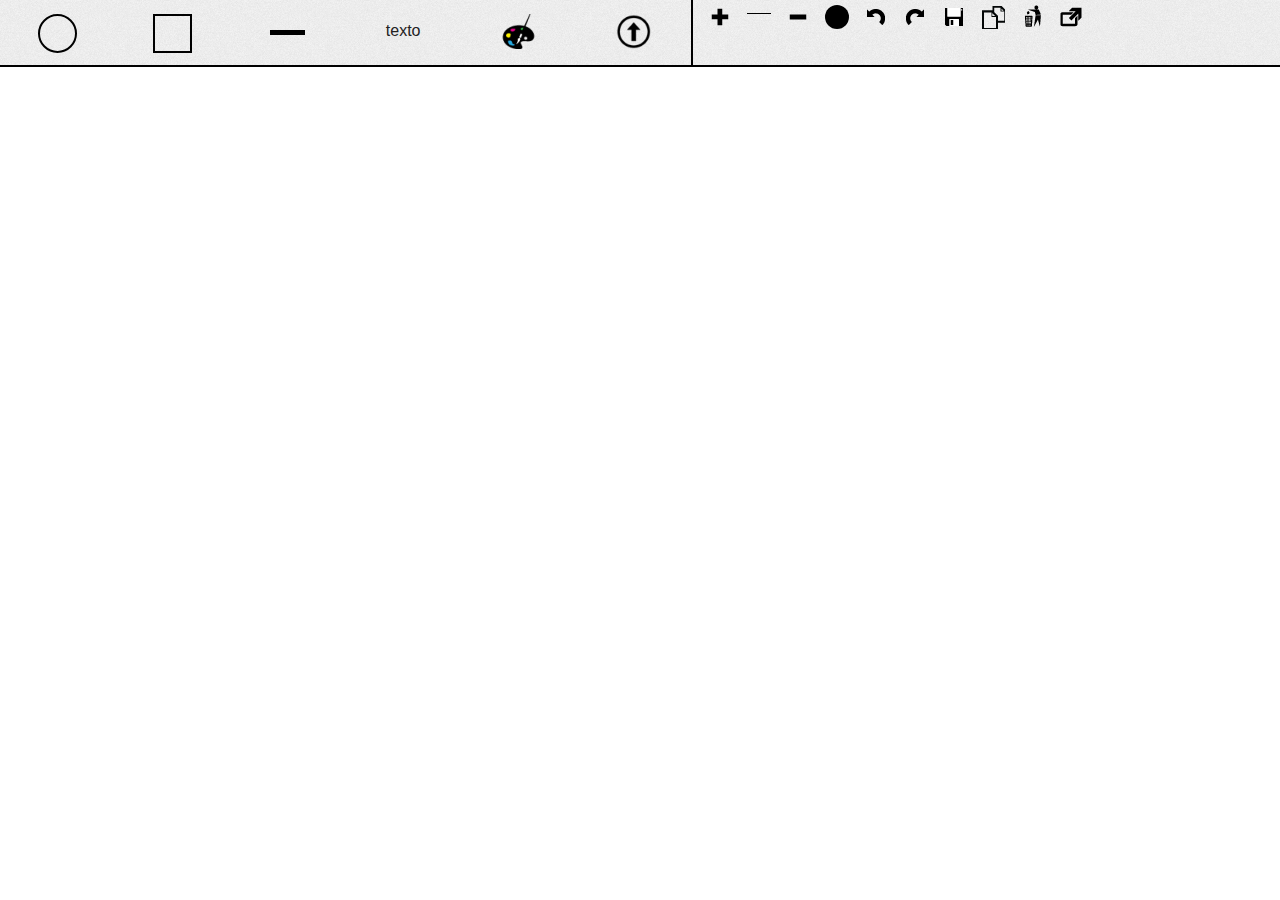
<file: trunk/src/index.html>
<!doctype html>
<!-- paulirish.com/2008/conditional-stylesheets-vs-css-hacks-answer-neither/ -->
<!--[if lt IE 7]> <html class="no-js lt-ie9 lt-ie8 lt-ie7" lang="en"> <![endif]-->
<!--[if IE 7]>    <html class="no-js lt-ie9 lt-ie8" lang="en"> <![endif]-->
<!--[if IE 8]>    <html class="no-js lt-ie9" lang="en"> <![endif]-->
<!-- Consider adding a manifest.appcache: h5bp.com/d/Offline -->
<!--[if gt IE 8]><!--> <html class="no-js" lang="en"> <!--<![endif]-->
    <head>
        <!--<script type="text/javascript" src="https://getfirebug.com/firebug-lite.js"></script>-->
        <title>Canvas Touch Editor</title>
        <meta charset="utf-8">
        <meta http-equiv="X-UA-Compatible" content="IE=edge,chrome=1">  
        <meta name="description" content="Edit with multitouch gestures canvas objects on a brush">
        <meta name="viewport" content="width=device-width, user-scalable=no">
        <meta name='apple-mobile-web-app-capable' content='yes' />
        <meta name='apple-mobile-web-app-status-bar-style' content='black' />
        <meta name='apple-touch-fullscreen' content='YES' />

        <link rel="stylesheet" href="css/style.css">
    </head>
    <body>
        <header>
        </header>
        <div id="canvas" role="main">
        </div>
        <footer>
        </footer>
        <script src="js/utils.js"></script>
        <script src="js/libs/palette.js"></script>
        <script src="js/libs/colorselector.js"></script>
        <script src="js/cte-0.3.js"></script>
        <script>
            ctEditor.initWithContainer("canvas");
        </script>
        <!-- end scripts -->
        <script>
        var _gaq=[['_setAccount','UA-XXXXX-X'],['_trackPageview']];
        (function(d,t){var g=d.createElement(t),s=d.getElementsByTagName(t)[0];
        g.src=('https:'==location.protocol?'//ssl':'//www')+'.google-analytics.com/ga.js';
        s.parentNode.insertBefore(g,s)}(document,'script'));
        </script>
    </body>
</html>
</file>
<file: trunk/src/css/style.css>
/*
 * HTML5 Boilerplate
 *
 * What follows is the result of much research on cross-browser styling.
 * Credit left inline and big thanks to Nicolas Gallagher, Jonathan Neal,
 * Kroc Camen, and the H5BP dev community and team.
 *
 * Detailed information about this CSS: h5bp.com/css
 *
 * ==|== normalize ==========================================================
 */


/* =============================================================================
   HTML5 display definitions
   ========================================================================== */

article, aside, details, figcaption, figure, footer, header, hgroup, nav, section { display: block; }
audio, canvas, video { display: inline-block; *display: inline; *zoom: 1; }
audio:not([controls]) { display: none; }
[hidden] { display: none; }


/* =============================================================================
   Base
   ========================================================================== */

/*
 * 1. Correct text resizing oddly in IE6/7 when body font-size is set using em units
 * 2. Prevent iOS text size adjust on device orientation change, without disabling user zoom: h5bp.com/g
 */

html { font-size: 100%; -webkit-text-size-adjust: 100%; -ms-text-size-adjust: 100%; height: 100%; }

html, button, input, select, textarea { font-family: sans-serif; color: #222; }

body { margin: 0; font-size: 1em; line-height: 1.4; height: 100%; }

/*
 * Remove text-shadow in selection highlight: h5bp.com/i
 * These selection declarations have to be separate
 * Also: hot pink! (or customize the background color to match your design)
 */

::-moz-selection { background: #fe57a1; color: #fff; text-shadow: none; }
::selection { background: #FE57A1; color: #fff; text-shadow: none; }


/* =============================================================================
   Links
   ========================================================================== */

a { color: #00e; }
a:visited { color: #551a8b; }
a:hover { color: #06e; }
a:focus { outline: thin dotted; }

/* Improve readability when focused and hovered in all browsers: h5bp.com/h */
a:hover, a:active { outline: 0; }


/* =============================================================================
   Typography
   ========================================================================== */

abbr[title] { border-bottom: 1px dotted; }

b, strong { font-weight: bold; }

blockquote { margin: 1em 40px; }

dfn { font-style: italic; }

hr { display: block; height: 1px; border: 0; border-top: 1px solid #ccc; margin: 1em 0; padding: 0; }

ins { background: #ff9; color: #000; text-decoration: none; }

mark { background: #ff0; color: #000; font-style: italic; font-weight: bold; }

/* Redeclare monospace font family: h5bp.com/j */
pre, code, kbd, samp { font-family: monospace, serif; _font-family: 'courier new', monospace; font-size: 1em; }

/* Improve readability of pre-formatted text in all browsers */
pre { white-space: pre; white-space: pre-wrap; word-wrap: break-word; }

q { quotes: none; }
q:before, q:after { content: ""; content: none; }

small { font-size: 85%; }

/* Position subscript and superscript content without affecting line-height: h5bp.com/k */
sub, sup { font-size: 75%; line-height: 0; position: relative; vertical-align: baseline; }
sup { top: -0.5em; }
sub { bottom: -0.25em; }


/* =============================================================================
   Lists
   ========================================================================== */

ul, ol { margin: 1em 0; padding: 0 0 0 40px; }
dd { margin: 0 0 0 40px; }
nav ul, nav ol { list-style: none; list-style-image: none; margin: 0; padding: 0; }


/* =============================================================================
   Embedded content
   ========================================================================== */

/*
 * 1. Improve image quality when scaled in IE7: h5bp.com/d
 * 2. Remove the gap between images and borders on image containers: h5bp.com/i/440
 */

img { border: 0; -ms-interpolation-mode: bicubic; vertical-align: middle; }

/*
 * Correct overflow not hidden in IE9
 */

svg:not(:root) { overflow: hidden; }


/* =============================================================================
   Figures
   ========================================================================== */

figure { margin: 0; }


/* =============================================================================
   Forms
   ========================================================================== */

form { margin: 0; }
fieldset { border: 0; margin: 0; padding: 0; }

/* Indicate that 'label' will shift focus to the associated form element */
label { cursor: pointer; }

/*
 * 1. Correct color not inheriting in IE6/7/8/9
 * 2. Correct alignment displayed oddly in IE6/7
 */

legend { border: 0; *margin-left: -7px; padding: 0; white-space: normal; }

/*
 * 1. Correct font-size not inheriting in all browsers
 * 2. Remove margins in FF3/4 S5 Chrome
 * 3. Define consistent vertical alignment display in all browsers
 */

button, input, select, textarea { font-size: 100%; margin: 0; vertical-align: baseline; *vertical-align: middle; }

/*
 * 1. Define line-height as normal to match FF3/4 (set using !important in the UA stylesheet)
 */

button, input { line-height: normal; }

/*
 * 1. Display hand cursor for clickable form elements
 * 2. Allow styling of clickable form elements in iOS
 * 3. Correct inner spacing displayed oddly in IE7 (doesn't effect IE6)
 */

button, input[type="button"], input[type="reset"], input[type="submit"] { cursor: pointer; -webkit-appearance: button; *overflow: visible; }

/*
 * Re-set default cursor for disabled elements
 */

button[disabled], input[disabled] { cursor: default; }

/*
 * Consistent box sizing and appearance
 */

input[type="checkbox"], input[type="radio"] { box-sizing: border-box; padding: 0; *width: 13px; *height: 13px; }
input[type="search"] { -webkit-appearance: textfield; -moz-box-sizing: content-box; -webkit-box-sizing: content-box; box-sizing: content-box; }
input[type="search"]::-webkit-search-decoration, input[type="search"]::-webkit-search-cancel-button { -webkit-appearance: none; }

/*
 * Remove inner padding and border in FF3/4: h5bp.com/l
 */

button::-moz-focus-inner, input::-moz-focus-inner { border: 0; padding: 0; }

/*
 * 1. Remove default vertical scrollbar in IE6/7/8/9
 * 2. Allow only vertical resizing
 */

textarea { overflow: auto; vertical-align: top; resize: vertical; }

/* Colors for form validity */
input:valid, textarea:valid {  }
input:invalid, textarea:invalid { background-color: #f0dddd; }


/* =============================================================================
   Tables
   ========================================================================== */

table { border-collapse: collapse; border-spacing: 0; }
td { vertical-align: top; }


/* =============================================================================
   Chrome Frame Prompt
   ========================================================================== */

.chromeframe { margin: 0.2em 0; background: #ccc; color: black; padding: 0.2em 0; }


/* ==|== primary styles =====================================================
   Author: Gabriel Heiler
   ========================================================================== */

.te-toolbox {
    border-bottom: 2px solid black;
    background-image: url(../img/bg/noise.png);
}
.te-toolbox .btn-container {
    width: 9%;
    float: left;
    height: 100%;
    box-sizing: border-box;
}
.te-toolbox .btn-container.actions {
    width: 46%;
    border-left: 2px black solid !important;
}
.te-toolbox .btn-container div {
    cursor: pointer;
}
.ct-text-input {
    position: absolute;
    width: 50%;
    display: none;
    visibility: hidden;
}
.ct-text-input input {
    width: 100%;
    min-width: 250px;
}
.ct-text-input .btn-ok {
    height: 16px;
    width: 16px;
    background-image: url(../img/ui/check.png);
    cursor: pointer;
    margin-top: -23px;
    position: absolute;
    margin-left: 96%;
}

.te-toolbox .circle {
    border: 2px solid black;
    border-radius: 2em;
    height: 35px;
    width: 35px;
    margin: 14px auto;
}
.te-toolbox .rect {
    border: 2px solid black;
    height: 35px;
    width: 35px;
    margin: 14px auto;
}
.te-toolbox .line {
    margin: 5px auto;
    width: 35px;
    height: 5px;
    background-color: black;
    margin-top: 30px;
}
.te-toolbox .text {
    margin: 5px auto;
    margin-top: 20px;
    text-align: center;
}
.te-toolbox .img {
    margin: 14px auto;
    background-image: url(../img/ui/upload.png);
    background-size: 100%;
    height: 35px;
    width: 35px;
}
.te-toolbox .stroke {
    background-image: url(../img/shapes/paint.png);
    background-size: 100%;
    margin: 14px auto;
    height: 35px;
    width: 35px;
}

.te-toolbox .btn-container.actions div {
    height: 24px;
    width: 24px;
    margin-left: 15px;
    margin-top: 5px;
    float: left;
    background-repeat: no-repeat; 
}
.te-toolbox .undo {
    background: url(../img/ui/undo.png);
}
.te-toolbox .redo {
    background: url(../img/ui/redo.png);
}
.te-toolbox .color-picker {
    border-radius: 1em;
}
.te-toolbox .plus-line-width {
    background: url(../img/ui/add.png);
}
.te-toolbox .minus-line-width {
    background: url(../img/ui/remove.png);
}
.te-toolbox .btn-container.actions div.line-width {
    width: 24px;
    height: 1px;
    float: left;
    margin-top: 8px;
    margin-left: 0px;
    background-color: #000;
    cursor: default;
}
.te-toolbox .save {
    background-image: url(../img/ui/save.png);
}
.te-toolbox .load {
    background-image: url(../img/ui/documents.png);
}
.te-toolbox .erase {
    background-image: url(../img/ui/erase.png);
}
.te-toolbox .get-image {
    background-image: url(../img/ui/open-in-new-window.png);
}

.ct-shape-actions {
    width: 100%;
    height: 30px;
    position: absolute;
    bottom: 0;
    display: none;
    background-image: url(../img/bg/noise.png);
    border-top: 1px solid #000;
}
.ct-shape-actions div {
    height: 24px;
    width: 24px;
    float: left;
    margin-top: 3px;
    margin-left: 5px;
}
.ct-shape-actions div.color-picker {
    border-radius: 1em;
}
.ct-shape-actions div.plus-width {
    background-image: url(../img/ui/plus-width.png);
}
.ct-shape-actions div.rotate-left {
    background-image: url(../img/ui/rotate-left.png);
}
.ct-shape-actions div.rotate-right {
    background-image: url(../img/ui/rotate-right.png);
}
.ct-shape-actions div.plus-width {
    background-image: url(../img/ui/plus-width.png);
}
.ct-shape-actions div.minus-width {
    background-image: url(../img/ui/minus-width.png);
}
.ct-shape-actions div.plus-height {
    background-image: url(../img/ui/plus-height.png);
}
.ct-shape-actions div.minus-height {
    background-image: url(../img/ui/minus-height.png);
}
.ct-shape-actions div.minus-z-index {
    background-image: url(../img/ui/minus-z-index.png);
}
.ct-shape-actions div.plus-z-index {
    background-image: url(../img/ui/plus-z-index.png);
}
.ct-shape-actions div.remove {
    background-image: url(../img/ui/recycle.png);
}


.ct-projects {
    position:absolute;
    top: 50%;
    left: 50%;
    width: 300px;
    height: 250px;
    margin-top: -125px;
    margin-left: -150px;
    border: 1px solid #ccc;
    background-color: #f3f3f3;
}
.ct-projects h3 {
    margin-left: 10px;
    margin-top: 5px;
    text-decoration: underline;
}
.ct-projects ul {
    padding: 0 5px;
    overflow-y: scroll;
    max-height: 185px;
}
.ct-projects ul li {
    list-style-type: none;
    padding: 5px;
    border: 1px dashed #ccc;
    border-radius: 10px;
    margin-bottom: 15px;
    cursor: pointer;
}
.ct-projects ul li.cancel {
    background-color: #222;
    border-color: #222;
    color: #fff;
    
    width: fit-content;
}

/* ==|== media queries ======================================================
   EXAMPLE Media Query for Responsive Design.
   This example overrides the primary ('mobile first') styles
   Modify as content requires.
   ========================================================================== */

@media only screen and (min-width: 35em) {
  /* Style adjustments for viewports that meet the condition */
}
@media only screen and (max-width: 450px), only screen and (max-height: 280px) {
    .te-toolbox .btn-container {
        width: 10.5%;
    }
    .te-toolbox .btn-container.actions {
        width: 37%;
    }
    .te-toolbox .btn-container.actions div {
        width: 18px;
        height: 18px;
        background-size: 18px;
        margin-left: 5px;
        margin-bottom: 10px;
    }
    .te-toolbox .btn-container.actions div.line-width {
        margin-left: 0px;
        margin-top: 9px;
        height: 1px;
    }
    .te-toolbox .color-picker, .te-toolbox .undo, .te-toolbox .redo, .te-toolbox .plus-line-width, te-toolbox .minus-line-width, .te-toolbox .minus-line-width {
        margin-left: 5px;
    }
    .te-toolbox .circle, .te-toolbox .rect, .te-toolbox .line, .te-toolbox .img, .te-toolbox .stroke {
        height: 25px;
        width:  25px;
    }
    .te-toolbox .line {
        height: 5px;
    }
}

/* ==|== non-semantic helper classes ========================================
   Please define your styles before this section.
   ========================================================================== */

/* For image replacement */
.ir { display: block; border: 0; text-indent: -999em; overflow: hidden; background-color: transparent; background-repeat: no-repeat; text-align: left; direction: ltr; *line-height: 0; }
.ir br { display: none; }

/* Hide from both screenreaders and browsers: h5bp.com/u */
.hidden { display: none !important; visibility: hidden; }

/* Hide only visually, but have it available for screenreaders: h5bp.com/v */
.visuallyhidden { border: 0; clip: rect(0 0 0 0); height: 1px; margin: -1px; overflow: hidden; padding: 0; position: absolute; width: 1px; }

/* Extends the .visuallyhidden class to allow the element to be focusable when navigated to via the keyboard: h5bp.com/p */
.visuallyhidden.focusable:active, .visuallyhidden.focusable:focus { clip: auto; height: auto; margin: 0; overflow: visible; position: static; width: auto; }

/* Hide visually and from screenreaders, but maintain layout */
.invisible { visibility: hidden; }

/* Contain floats: h5bp.com/q */
.clearfix:before, .clearfix:after { content: ""; display: table; }
.clearfix:after { clear: both; }
.clearfix { *zoom: 1; }



/* ==|== print styles =======================================================
   Print styles.
   Inlined to avoid required HTTP connection: h5bp.com/r
   ========================================================================== */

@media print {
  * { background: transparent !important; color: black !important; box-shadow:none !important; text-shadow: none !important; filter:none !important; -ms-filter: none !important; } /* Black prints faster: h5bp.com/s */
  a, a:visited { text-decoration: underline; }
  a[href]:after { content: " (" attr(href) ")"; }
  abbr[title]:after { content: " (" attr(title) ")"; }
  .ir a:after, a[href^="javascript:"]:after, a[href^="#"]:after { content: ""; }  /* Don't show links for images, or javascript/internal links */
  pre, blockquote { border: 1px solid #999; page-break-inside: avoid; }
  thead { display: table-header-group; } /* h5bp.com/t */
  tr, img { page-break-inside: avoid; }
  img { max-width: 100% !important; }
  @page { margin: 0.5cm; }
  p, h2, h3 { orphans: 3; widows: 3; }
  h2, h3 { page-break-after: avoid; }
}
</file>
